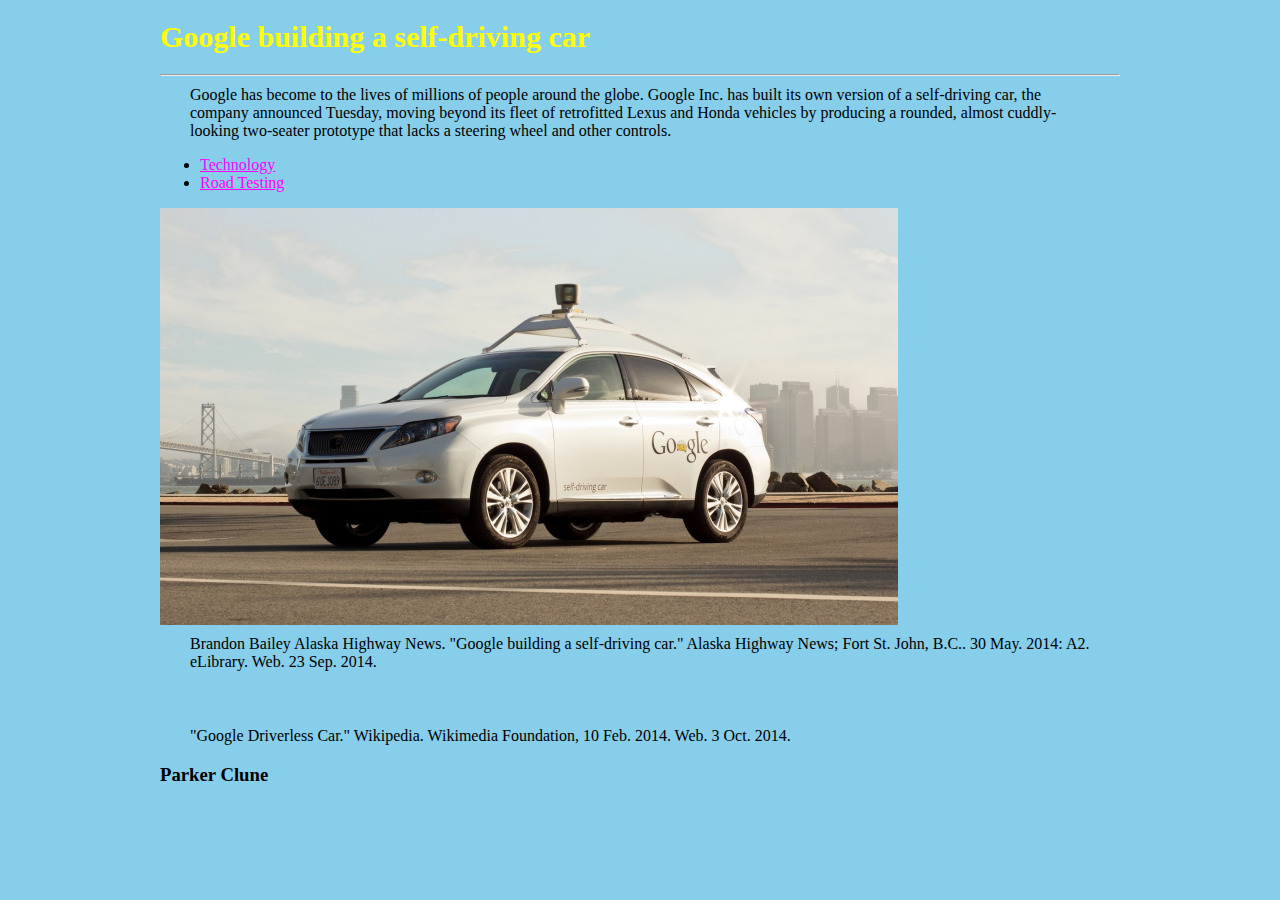
<file: index.html>
<html>
    <head>
        <title>Emerging Technologies</title>
        <Link rel="stylesheet" type="text/css" href="newstyle.css">
    </head>
     <body>
        <h1>Google building a self-driving car</h1>
        <hr>
        <p>
         Google has become to the lives of millions of people around the globe. Google Inc. has built its own version of a self-driving car, the company announced Tuesday, moving beyond its fleet of retrofitted Lexus and Honda vehicles by producing a rounded, almost cuddly- looking two-seater prototype that lacks a steering wheel and other controls. 
        </p>
        <ul>
            <li><a href="page2.html">Technology</a></li>
            <li><a href="page3.html">Road Testing</a></li>
        </ul>
        <img src="google-self-driving-car.jpeg">
      <br>
        <p>Brandon Bailey Alaska Highway News. "Google building a self-driving car." Alaska Highway News; Fort St. John, B.C.. 30 May. 2014: A2. eLibrary. Web. 23 Sep. 2014.</p>
        <br><br>
        <p>"Google Driverless Car." Wikipedia. Wikimedia Foundation, 10 Feb. 2014. Web. 3 Oct. 2014.</p>
        <h3>Parker Clune</h3>
    </body>
</html>
</file>
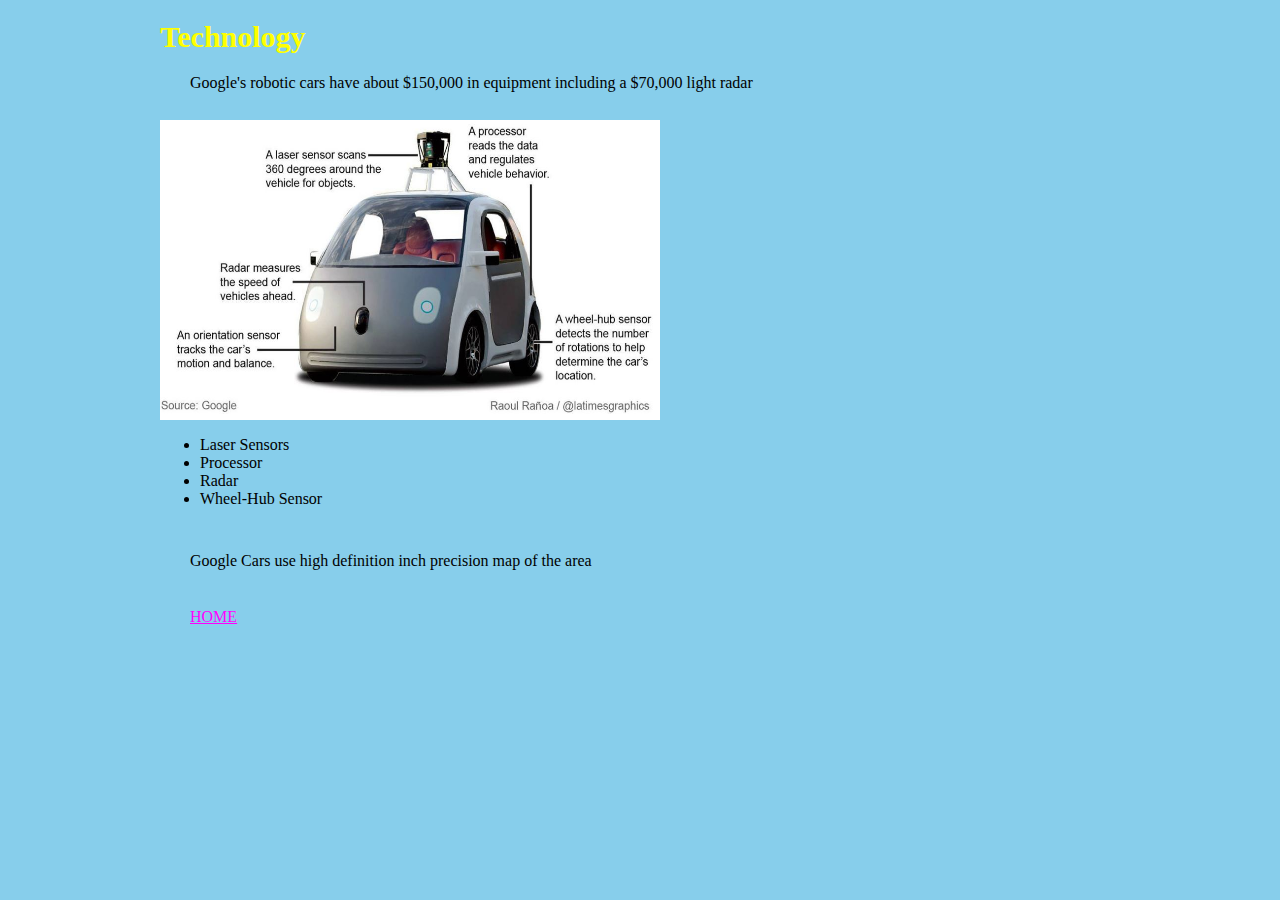
<file: page2.html>
<html>
    <head>
        <title>Technology</title>
        
       <Link rel="stylesheet" type="text/css" href="newstyle.css">
       </head>
        
       
    
    <body>
 <h1>Technology</h1>
        <p>Google's robotic cars have about $150,000 in equipment including a $70,000 light radar</p>
<br>
<img src="google-driver-less-car-prototype.jpg" height="300" width="500">
<ul>
    <li>Laser Sensors</li>
    <li>Processor</li>
    <li>Radar</li>
    <li>Wheel-Hub Sensor</li>
 
</ul>    
<br>
<p>Google Cars use high definition inch precision map of the area</p>
<br>
<p><a href="index.html">HOME</a></p>
    </body>
</html>
</file>
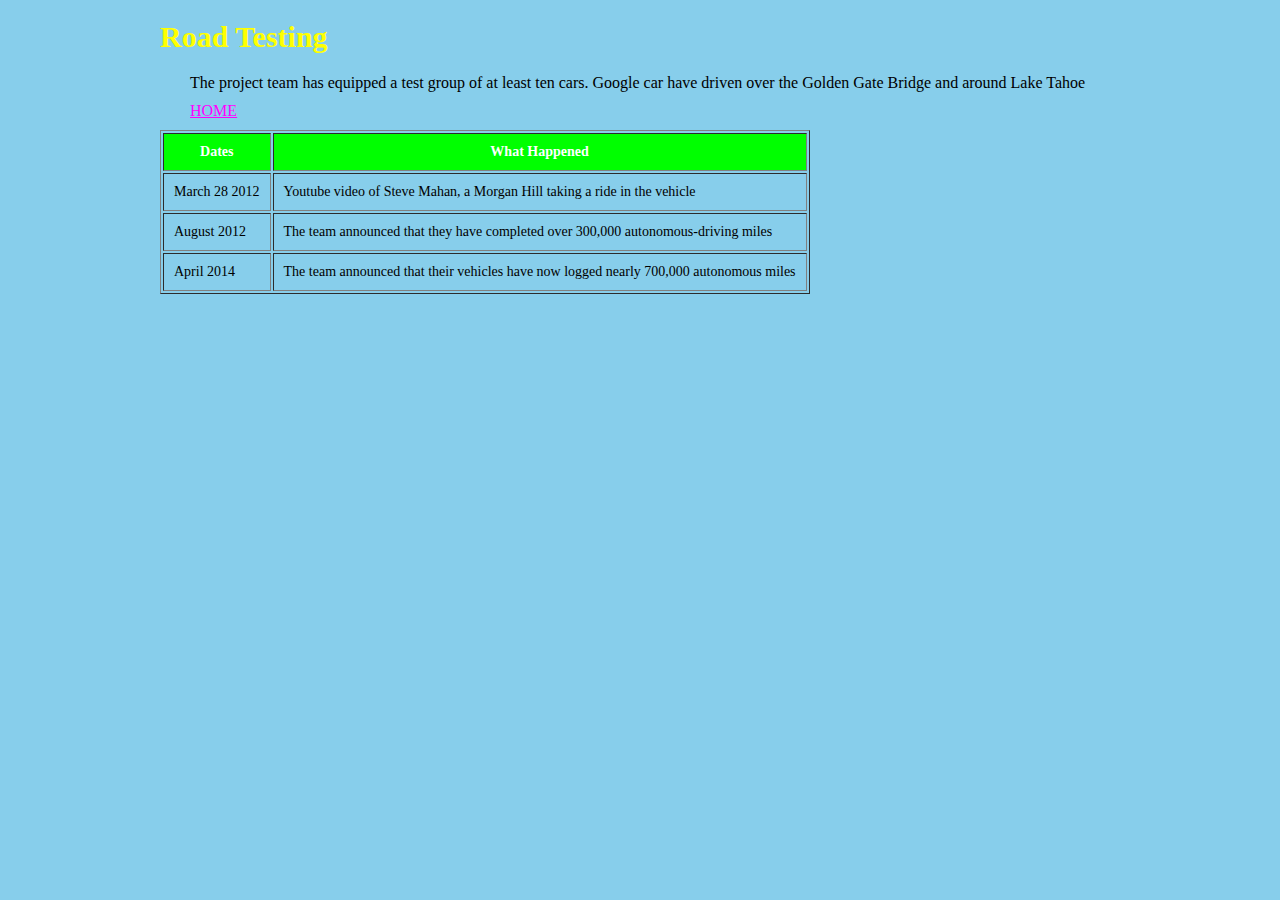
<file: page3.html>
<html>
    <head>
        <title>Road Testing</title>
<Link rel="stylesheet" type="text/css" href="newstyle.css">
    </head>
   
    <body>
 <h1>Road Testing</h1>
 <p>The project team has equipped a test group of at least ten cars. Google car have driven over the Golden Gate Bridge and around Lake Tahoe</p>
 
    <table border="1" cellpadding="10">
        <th>Dates</th><th>What Happened</th>
        <tr><td>March 28 2012</td>
            <td>Youtube video of Steve Mahan, a Morgan Hill taking a ride in the vehicle</td>
        </tr>
        <tr>
            <td>August 2012</td>
            <td>The team announced that they have completed over 300,000 autonomous-driving miles</td>
        </tr>
        <tr>
            <td>April 2014</td>
            <td>The team announced that their vehicles have now logged nearly 700,000 autonomous miles</td>
            </tr>
 <p><a href="index.html">HOME</a></p>
    </body>
</html>
</file>
<file: newstyle.css>
html{background-color: skyblue;}
body
{
    //background-color: #FFFF99;
    width: 960px;
    margin-left: auto;
    margin-right: auto; 
    margin-top: 0;
    padding:20px;
}
a:link{color: magenta;}
a:visited{color: magenta;}
a:hover{color: red;}
h1{
    font-family: "Calisto MT";
    font-size: 30px;
    color: yellow;
}
h2{
    font-family: "Calisto MT";
    font-size: 30px;
    color: red;
}
h4{
    font-family: "Calisto MT";
    font-size: 14px;
}
p{
    font-family: "Comic Sans MS";
    font-size: 16px;
    margin: 10px 30px
}
li{
    font-family: "Comic Sans MS";
    font-size: 16px;
}
th{
    background-color: lime;
    color: white;
    font-family: "Comic Sans MS";
    font-size: 14px;
}
td{
    font-family: "Comic Sans MS";
    font-size: 14px;
}
</file>
